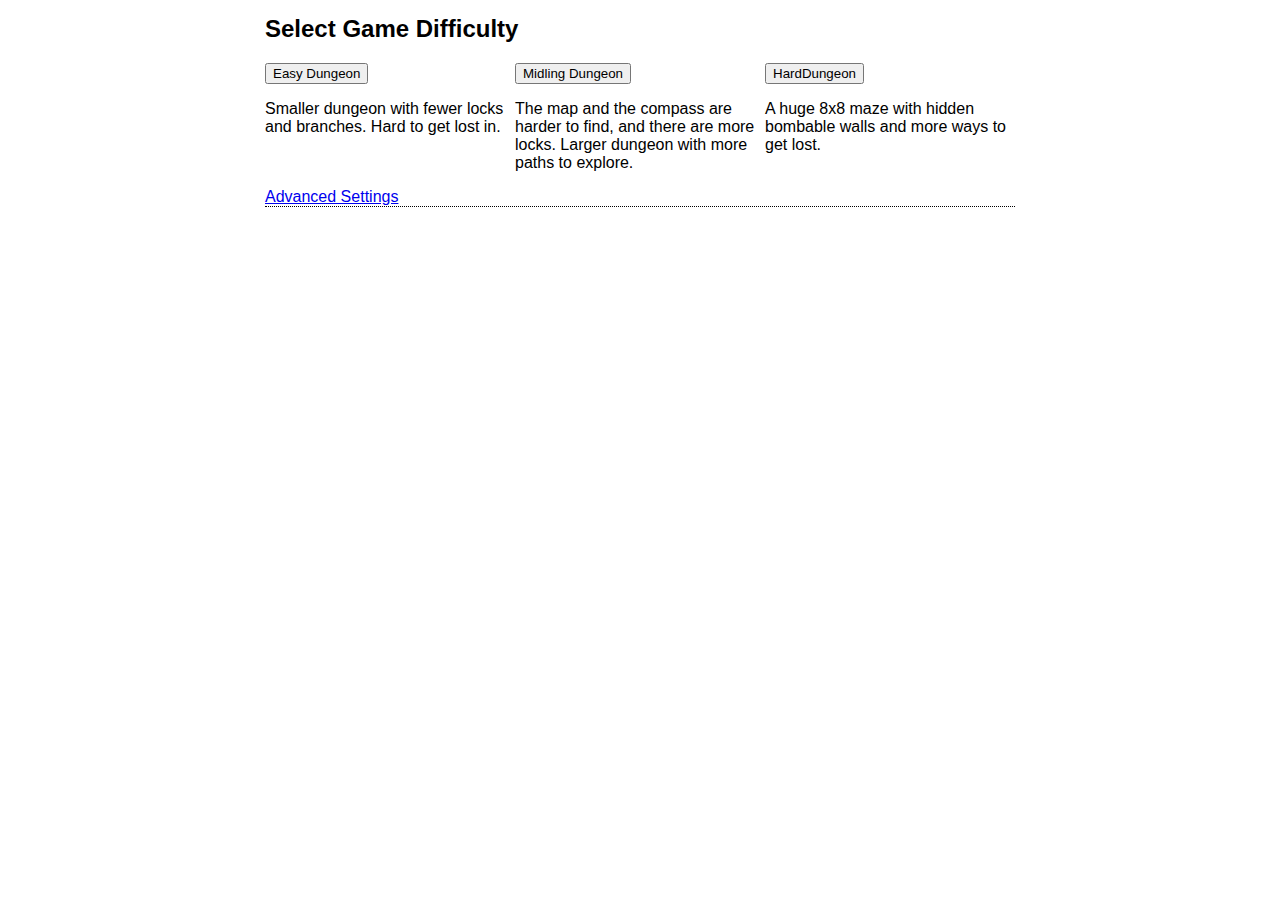
<file: maze.html>
<html lang="en">
<head>
    <meta charset="utf-8">
    <title>maze.js</title>
    <link rel="stylesheet" href="style.css">
    <script src="constants.js"></script>
    <script src="roomTemplates.js"></script>
    <script src="mazeMaker.js"></script>
</head>
<body>
    <div id="main">
        <div id="presets">
            <h2>Select Game Difficulty</h2>
            <div id="easy" class="difficulty">
                <input type="button" value="Easy Dungeon" onclick="easyMaze()" />
                <p>
                    Smaller dungeon with fewer locks and branches. 
                    Hard to get lost in. 
                </p>
            </div>
            <div id="med" class="difficulty">
                <input type="button" value="Midling Dungeon" onclick="medMaze()" />
                <p>
                    The map and the compass are harder to find, and there are more locks.
                    Larger dungeon with more paths to explore.
                </p>
            </div>
            <div id="hard" class="difficulty">
                <input type="button" value="HardDungeon" onclick="hardMaze()" />
                <p>
                    A huge 8x8 maze with hidden bombable walls and more ways to get lost.
                </p>
            </div>
            <a id="advToggle" href="#" onclick="toggleAdvanced()">Advanced Settings</a>
        </div>
        <div id="advSettings">
            <h2>Advanced Settings</h2>
            <div class="normalInput">
                <label for="width">Max Dungeon Width</label>
                <input id="width" type="number" min="2" value="4">
            </div>
            <div class="normalInput">
                <label for="height">Max Dungeon Height</label>
                <input id="height" type="number" min="2" value="4">
            </div>
            <p>The Dungeon will be up to this size, but no larger.</p>
            <div class="normalInput">
                <label for="bossKey">Boss Key Required</label>
                <input id="bossKey" type="checkbox" checked>
            </div>
            <p>A special boss key is hidden in the dungeon and is required to enter the boss's lair.</p>
            <div class="normalInput">
                <label for="dungeonItem">Dungeon Item</label>
                <input id="dungeonItem" type="checkbox" checked>
            </div>
            <p>A special item is hidden in the dungeon, and is needed to defeat the boss!</p>
            <div class="slider">
                <label for="interestingPercent">Min. Percent Filled</label>
                <input id="interestingPercent" type="range" step="0.01" min="0.05" max="1" value="0.35" oninput="interestingPercentValue.innerText = (Math.floor(this.value*100))+'%'">
                <p id="interestingPercentValue">35%</p>
            </div>
            <p>The tool will generate a dungeons meet this minimum number of rooms, compared to the total possible (ie. height times width).</p>
            <div class="slider">
                <label for="minDeadEnds">Minimum Branches</label>
                <input id="minDeadEnds" type="range" step="0.01" min="0.05" max="0.2" value="0.20" oninput="minDeadEndsValue.innerText = (Math.floor(this.value*100))+'%'">
                <p id="minDeadEndsValue">20%</p>
            </div>
            <p>This setting controls the number of branches. A higher percentage means the maze 
                will have more branching paths. The percentage is the total number of rooms that are
                dead ends. 
                Note that you shouldn't set this too high on smaller dungeons. 20% maximum.</p>
            <div class="slider">
                <label for="keyRatio">Locked Door Ratio</label>
                <input id="keyRatio" type="range" step="0.01" min="0.00" max="1" value="0.30" oninput="keyRatioValue.innerText = (Math.floor(this.value*100))+'%'">
                <p id="keyRatioValue">30%</p>
            </div>
            <p>Rough percentage of all doors that are locked. There is some randomness involved. 0 = all doors open, 1 = almost all doors locked.</p>
            <div class="slider">
                <label for="bombWallRatio">Bombable Wall Ratio</label>
                <input id="bombWallRatio" type="range" step="0.01" min="0.00" max="1" value="0.05" oninput="bombWallRatioValue.innerText = (Math.floor(this.value*100))+'%'">
                <p id="bombWallRatioValue">5%</p>
            </div>
            <p>Rough percentage of all "doors" that need to be bombed to open, ie. bombable walls. 0 = none, 1 = almost all.</p>
            <div class="slider">
                <label for="mapDifficulty">Map Difficulty</label>
                <input id="mapDifficulty" type="range" step="0.01" min="0.00" max="1" value="0.3" oninput="mapDifficultyValue.innerText = (Math.floor(this.value*100))+'%'">
                <p id="mapDifficultyValue">30%</p>
            </div>
            <p>How far in the dungeon is the Map? A lower number means closer to the entrance. 0 means you start with it, 100% means there is no map.</p>
            <div class="slider">
                <label for="compassDifficulty">Compass Difficulty</label>
                <input id="compassDifficulty" type="range" step="0.01" min="0.00" max="1" value="0.3" oninput="compassDifficultyValue.innerText = (Math.floor(this.value*100))+'%'">
                <p id="compassDifficultyValue">30%</p>
            </div>
            <p>How far in the dungeon is the Compass? A lower number means closer to the entrance. 0 means you start with it, 100% means there is no compass.</p>
            <div class="normalInput">
                <input type="button" value="Generate Dungeon" onclick="advMaze()" />
            </div>

        </div>
        
        <div id="renderTable">

        </div>
        <p id="PlayNow">

        </p>
        <p id="downloadJSON" style="display:none">
            <a id="downloadLink" download="myFile.json">Download JSON</a>
        </p>
        

    </div>
    
    





</body>
</html>
</file>
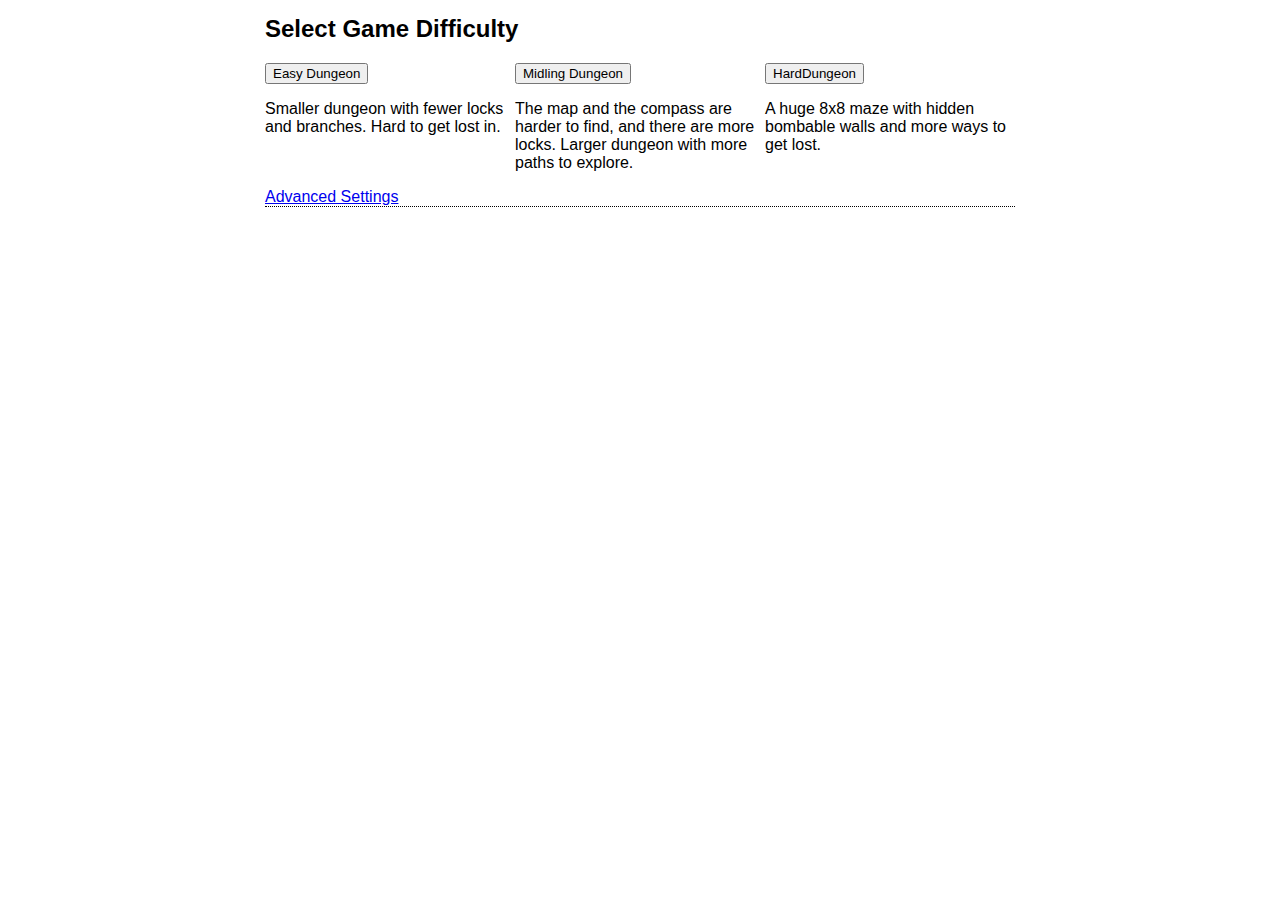
<file: mazeMaker.html>
<html lang="en">
<head>
    <meta charset="utf-8">
    <title>maze.js</title>
    <link rel="stylesheet" href="style.css">
    <script src="shared/constants.js"></script>
    <script src="shared/roomTemplates.js"></script>
    <script src="shared/enemies.js"></script>
    <script src="mazeMaker.js"></script>
</head>
<body>
    <div id="main">
        <div id="presets">
            <h2>Select Game Difficulty</h2>
            <div id="easy" class="difficulty">
                <input type="button" value="Easy Dungeon" onclick="easyMaze()" />
                <p>
                    Smaller dungeon with fewer locks and branches. 
                    Hard to get lost in. 
                </p>
            </div>
            <div id="med" class="difficulty">
                <input type="button" value="Midling Dungeon" onclick="medMaze()" />
                <p>
                    The map and the compass are harder to find, and there are more locks.
                    Larger dungeon with more paths to explore.
                </p>
            </div>
            <div id="hard" class="difficulty">
                <input type="button" value="HardDungeon" onclick="hardMaze()" />
                <p>
                    A huge 8x8 maze with hidden bombable walls and more ways to get lost.
                </p>
            </div>
            <a id="advToggle" href="#" onclick="toggleAdvanced()">Advanced Settings</a>
        </div>
        <div id="advSettings">
            <h2>Advanced Settings</h2>
            <div class="normalInput">
                <label for="width">Max Dungeon Width</label>
                <input id="width" type="number" min="2" value="4">
            </div>
            <div class="normalInput">
                <label for="height">Max Dungeon Height</label>
                <input id="height" type="number" min="2" value="4">
            </div>
            <p>The Dungeon will be up to this size, but no larger.</p>
            <div class="normalInput">
                <label for="bossKey">Boss Key Required</label>
                <input id="bossKey" type="checkbox" checked>
            </div>
            <p>A special boss key is hidden in the dungeon and is required to enter the boss's lair.</p>
            <div class="normalInput">
                <label for="dungeonItem">Dungeon Item</label>
                <input id="dungeonItem" type="checkbox" checked>
            </div>
            <p>A special item is hidden in the dungeon, and is needed to defeat the boss!</p>
            <div class="slider">
                <label for="interestingPercent">Min. Percent Filled</label>
                <input id="interestingPercent" type="range" step="0.01" min="0.05" max="1" value="0.35" oninput="interestingPercentValue.innerText = (Math.floor(this.value*100))+'%'">
                <p id="interestingPercentValue">35%</p>
            </div>
            <p>The tool will generate a dungeons meet this minimum number of rooms, compared to the total possible (ie. height times width).</p>
            <div class="slider">
                <label for="minDeadEnds">Minimum Branches</label>
                <input id="minDeadEnds" type="range" step="0.01" min="0.05" max="0.2" value="0.20" oninput="minDeadEndsValue.innerText = (Math.floor(this.value*100))+'%'">
                <p id="minDeadEndsValue">20%</p>
            </div>
            <p>This setting controls the number of branches. A higher percentage means the maze 
                will have more branching paths. The percentage is the total number of rooms that are
                dead ends. 
                Note that you shouldn't set this too high on smaller dungeons. 20% maximum.</p>
            <div class="slider">
                <label for="keyRatio">Locked Door Ratio</label>
                <input id="keyRatio" type="range" step="0.01" min="0.00" max="1" value="0.30" oninput="keyRatioValue.innerText = (Math.floor(this.value*100))+'%'">
                <p id="keyRatioValue">30%</p>
            </div>
            <p>Rough percentage of all doors that are locked. There is some randomness involved. 0 = all doors open, 1 = almost all doors locked.</p>
            <div class="slider">
                <label for="bombWallRatio">Bombable Wall Ratio</label>
                <input id="bombWallRatio" type="range" step="0.01" min="0.00" max="1" value="0.05" oninput="bombWallRatioValue.innerText = (Math.floor(this.value*100))+'%'">
                <p id="bombWallRatioValue">5%</p>
            </div>
            <p>Rough percentage of all "doors" that need to be bombed to open, ie. bombable walls. 0 = none, 1 = almost all.</p>
            <div class="slider">
                <label for="mapDifficulty">Map Difficulty</label>
                <input id="mapDifficulty" type="range" step="0.01" min="0.00" max="1" value="0.3" oninput="mapDifficultyValue.innerText = (Math.floor(this.value*100))+'%'">
                <p id="mapDifficultyValue">30%</p>
            </div>
            <p>How far in the dungeon is the Map? A lower number means closer to the entrance. 0 means you start with it, 100% means there is no map.</p>
            <div class="slider">
                <label for="compassDifficulty">Compass Difficulty</label>
                <input id="compassDifficulty" type="range" step="0.01" min="0.00" max="1" value="0.3" oninput="compassDifficultyValue.innerText = (Math.floor(this.value*100))+'%'">
                <p id="compassDifficultyValue">30%</p>
            </div>
            <p>How far in the dungeon is the Compass? A lower number means closer to the entrance. 0 means you start with it, 100% means there is no compass.</p>
            <div class="normalInput">
                <input type="button" value="Generate Dungeon" onclick="advMaze()" />
            </div>

        </div>
        
        <div id="renderTable">

        </div>
        <p id="PlayNow">

        </p>
        <p id="downloadJSON" style="display:none">
            <a id="downloadLink" download="myFile.json">Download JSON</a>
        </p>
        

    </div>
    
    





</body>
</html>
</file>
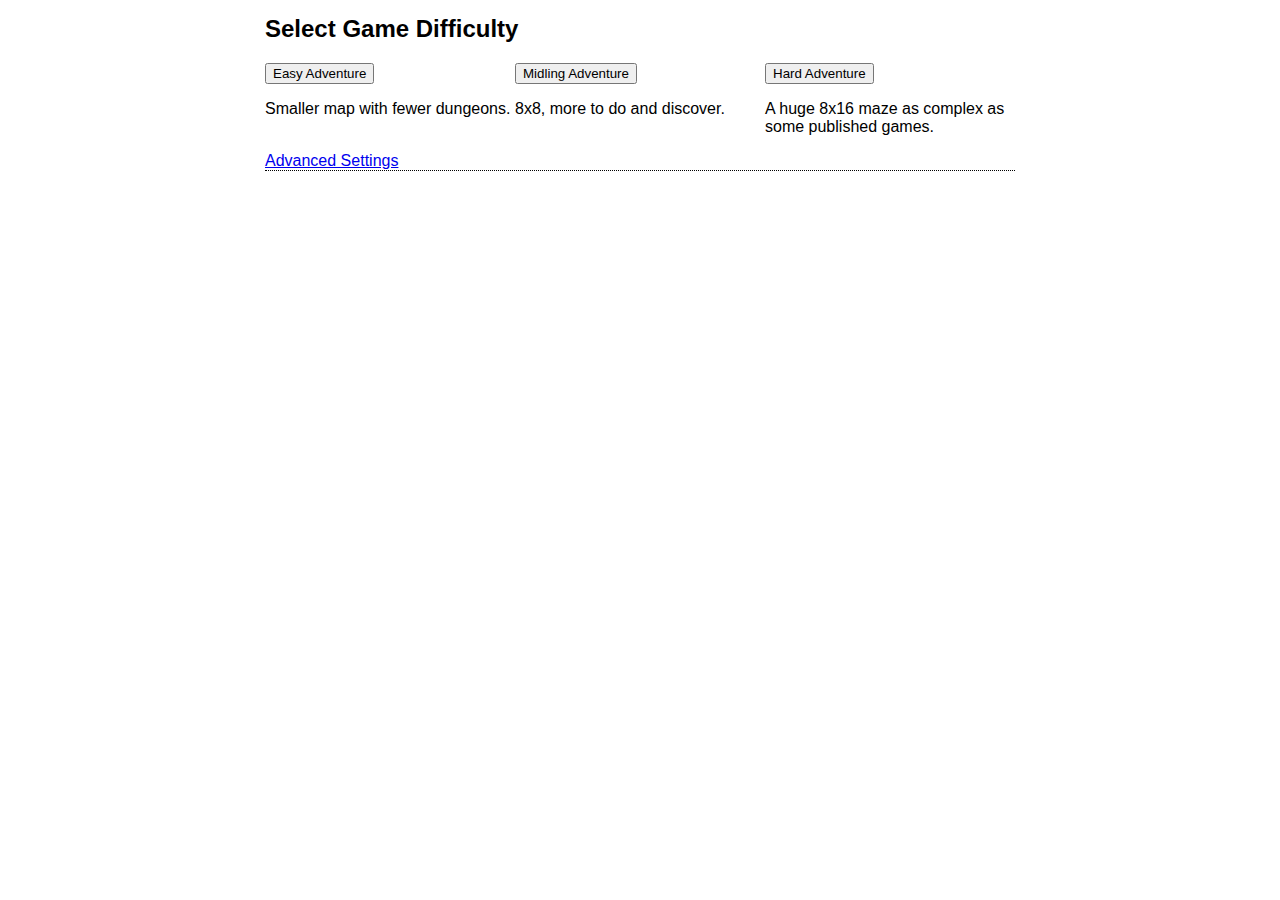
<file: overworldMaker.html>
<html lang="en">
<head>
    <meta charset="utf-8">
    <title>zelda overworld.js</title>
    <link rel="stylesheet" href="style.css">
    <script src="shared/constants.js"></script>
    <script src="shared/roomTemplates.js"></script>
    <script src="shared/worldMapScreenTemplates.js"></script>
    <script src="shared/enemies.js"></script>
    <script src="overworldMaker.js"></script>
</head>
<body>
    <div id="main">
        <div id="presets">
            <h2>Select Game Difficulty</h2>
            <div id="easy" class="difficulty">
                <input type="button" value="Easy Adventure" onclick="easyMap()" />
                <p>
                    Smaller map with fewer dungeons. 
                </p>
            </div>
            <div id="med" class="difficulty">
                <input type="button" value="Midling Adventure" onclick="medMap()" />
                <p>
                    8x8, more to do and discover.
                </p>
            </div>
            <div id="hard" class="difficulty">
                <input type="button" value="Hard Adventure" onclick="hardMap()" />
                <p>
                    A huge 8x16 maze as complex as some published games.
                </p>
            </div>
            <a id="advToggle" href="#" onclick="toggleAdvanced()">Advanced Settings</a>
        </div>
        
        <div id="advSettings">
            
            <h2>Advanced Settings</h2>
            <div class="normalInput">
                <label for="width">Map Width</label>
                <input id="width" type="number" min="5" value="6">
            </div>
            <div class="normalInput">
                <label for="height">Map Height</label>
                <input id="height" type="number" min="5" value="6">
            </div>
            <p>The world map will have exactly these dimensions.</p>
            <div class="normalInput">
                <label for="dungeons">🏛️ Dungeon Count</label>
                <input id="dungeons" type="number" min="1" value="6">
            </div>
            <div class="normalInput">
                <label for="fairies">🧚‍♀️ Fairy Fountain Count</label>
                <input id="fairies" type="number" min="0" value="2">
            </div>
            <div class="slider">
                <label for="secretPercent">% of screens with secret caves</label>
                <input id="secretPercent" type="range" step="0.01" min="0.05" max="1" value="0.35" oninput="secretPercentValue.innerText = (Math.floor(this.value*100))+'%'">
                <p id="secretPercentValue">35%</p>
            </div>
            <p>The tool will add secret caves to the map at this rate. Note that the tool will fail if you set this too high.</p>
            <div class="slider">
                <label for="openPercent">Openness multiplier</label>
                <input id="openPercent" type="range" step="0.1" min="0.5" max="2" value="1" oninput="openPercentValue.innerText = (Math.floor(this.value*100))+'%'">
                <p id="openPercentValue">1</p>
            </div>
            <p>"Openness" is the liklihood that a given screen is open to another neighboring screen. Use this slider to change how easy the map is to traverse. 
                Increase the openness, and there will be fewer dead ends, and more sreens will open onto their neighbors. Decrease openness, 
                and the world will be more maze-like! Note that the tool will *always* verify that each screen can be navigated to from the starting
                screen, and it will always attempt to place locations of interest in dead ends first. Different biomes have different openness as well.
            </p>
            <div class="normalInput">
                <input type="button" value="Generate World Map" onclick="advMap()" />
            </div>
        </div>
        
        <p id="PlayNow">

        </p>
        <p id="downloadJSON" style="display:none">
            <a id="downloadLink" download="myFile.json">Download JSON</a>
        </p>
        

    </div>
    <div id="renderTable">

    </div>
    
    





</body>
</html>
</file>
<file: style.css>
body {
    margin: 0;
    font-family: Arial;
    margin:15px;
    }
    #main{
        width:750px;
        
        margin-left:auto;
        margin-right:auto;
    }
    #presets{
        margin-left:auto;
        margin-right:auto;
        border-bottom: 1px dotted black;
    }
    .difficulty{
        width: 250px;
        float:left;
    }
    label{font-size: 90%;}
    #advSettings{
        clear:left;
        display:none;
    }
    #advToggle{
        clear:left;
        display: block;
    }
    #renderTable{overflow:visible;clear:both;}
    td {width:120px;min-height: 100px;}

    .slider {
        max-width: 600px;
        height: 30px;
        padding: 20px 0;
        background: #fcfcfc;
        display: flex;
        align-items: center;
        
        border-top: 1px dotted black;
    }
    .slider label, .normalInput label {
        width: 100px;
    }
    .normalInput {
        clear:left;
        max-width: 600px;
        padding-bottom: 26px;
        overflow:visible;
        height:30px;
        padding: 20px 0;
        border-top: 1px dotted black;
    }
    .normalInput label {
        display:block;
        float:left;
        margin-right: 30px;
    }
    .normalInput input {
        width: 420px;
        border-radius: 5px;
        display:block;
        float:left;
    }
    .slider p {
        font-size: 26px;
        font-weight: 600;
        padding-left: 30px;
        color: black;
    }
    .slider input[type="range"] {
        -webkit-appearance:none !important;
        appearance:none !important;
        width: 420px;
        height: 2px;
        background: black;
        border: none;
        outline: none;
        margin-left:20px;
    }
    .slider input[type="range"]::-webkit-slider-thumb {
        -webkit-appearance: none !important;
        width: 10px;
        height:10px;
        background: black;
        border: 2px solid black;
        border-radius: 50%;
        cursor: pointer;
    }
    .slider input[type="range"]::-webkit-slider-thumb:hover {
        background: black;
    }
    div#advSettings .slider + p, div#advSettings .normalInput + p{
        font-size: 80%;
        max-width:600px;
        clear:left;
   }
</file>
